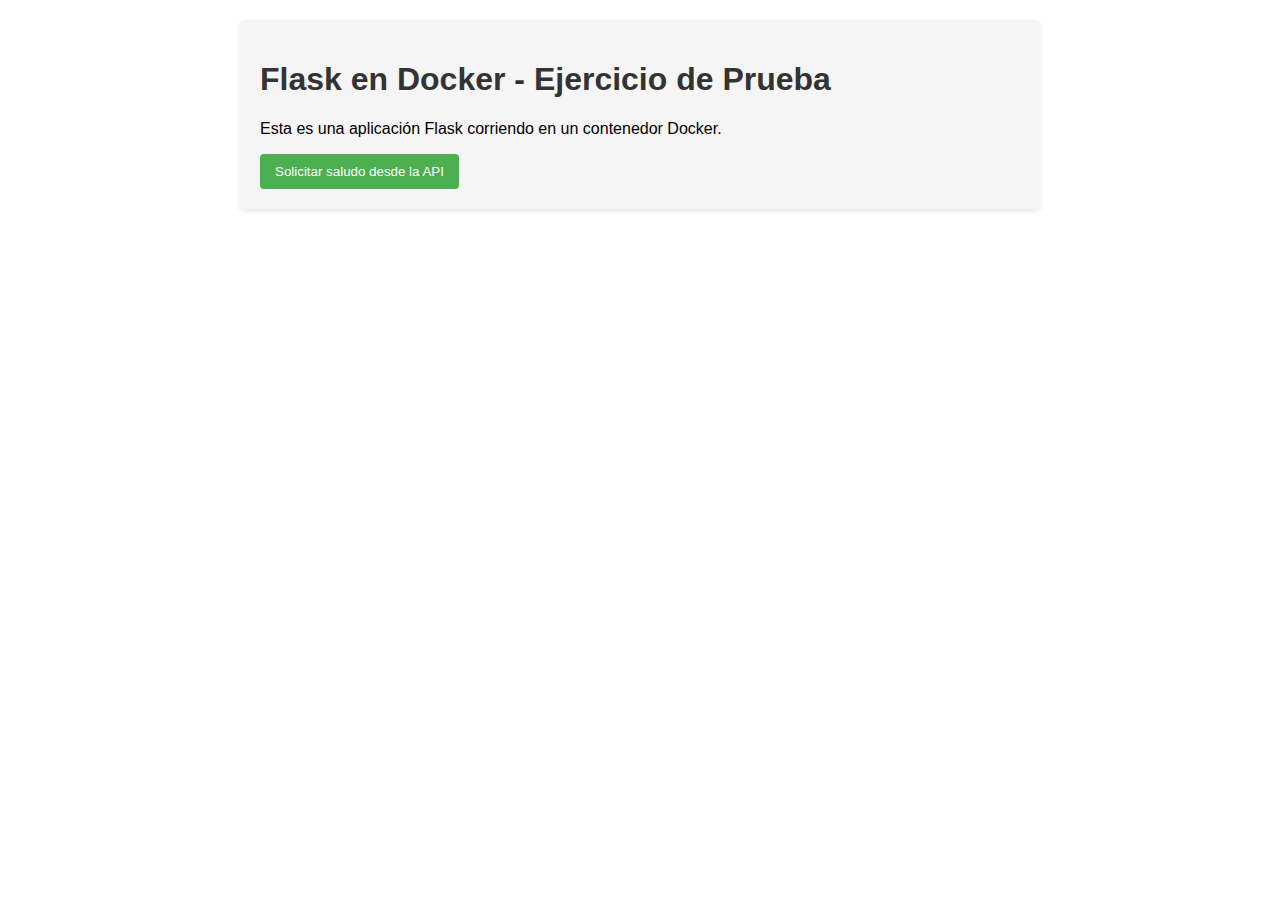
<file: Automatizacion-2/Parcial_2/docker-flask-app/templates/index.html>
<!DOCTYPE html>
<html lang="es">
<head>
  <meta charset="UTF-8">
  <meta name="viewport" content="width=device-width, initial-scale=1.0">
  <title>Flask en Docker</title>
  <style>
    body {
      font-family: Arial, sans-serif;
      max-width: 800px;
      margin: 0 auto;
      padding: 20px;
    }
    .container {
      background-color: #f5f5f5;
      padding: 20px;
      border-radius: 5px;
      box-shadow: 0 2px 5px rgba(0,0,0,0.1);
    }
    h1 {
      color: #333;
    }
    button {
      background-color: #4CAF50;
      color: white;
      padding: 10px 15px;
      border: none;
      border-radius: 4px;
      cursor: pointer;
    }
    button:hover {
      background-color: #45a049;
    }
    #respuesta {
      margin-top: 20px;
      padding: 15px;
      background-color: #e9e9e9;
      border-radius: 5px;
      display: none;
    }
  </style>
</head>
<body>
  <div class="container">
    <h1>Flask en Docker - Ejercicio de Prueba</h1>
    <p>Esta es una aplicación Flask corriendo en un contenedor Docker.</p>
    <button id="btnSaludo">Solicitar saludo desde la API</button>
    <div id="respuesta"></div>
  </div>

  <script>
    document.getElementById('btnSaludo').addEventListener('click', async () => {
      try {
        const response = await fetch('/api/saludo');
        const data = await response.json();
        const respuestaElement = document.getElementById('respuesta');
        respuestaElement.textContent = data.mensaje;
        respuestaElement.style.display = 'block';
      } catch (error) {
        console.error('Error:', error);
      }
    });
  </script>
</body>
</html>
</file>
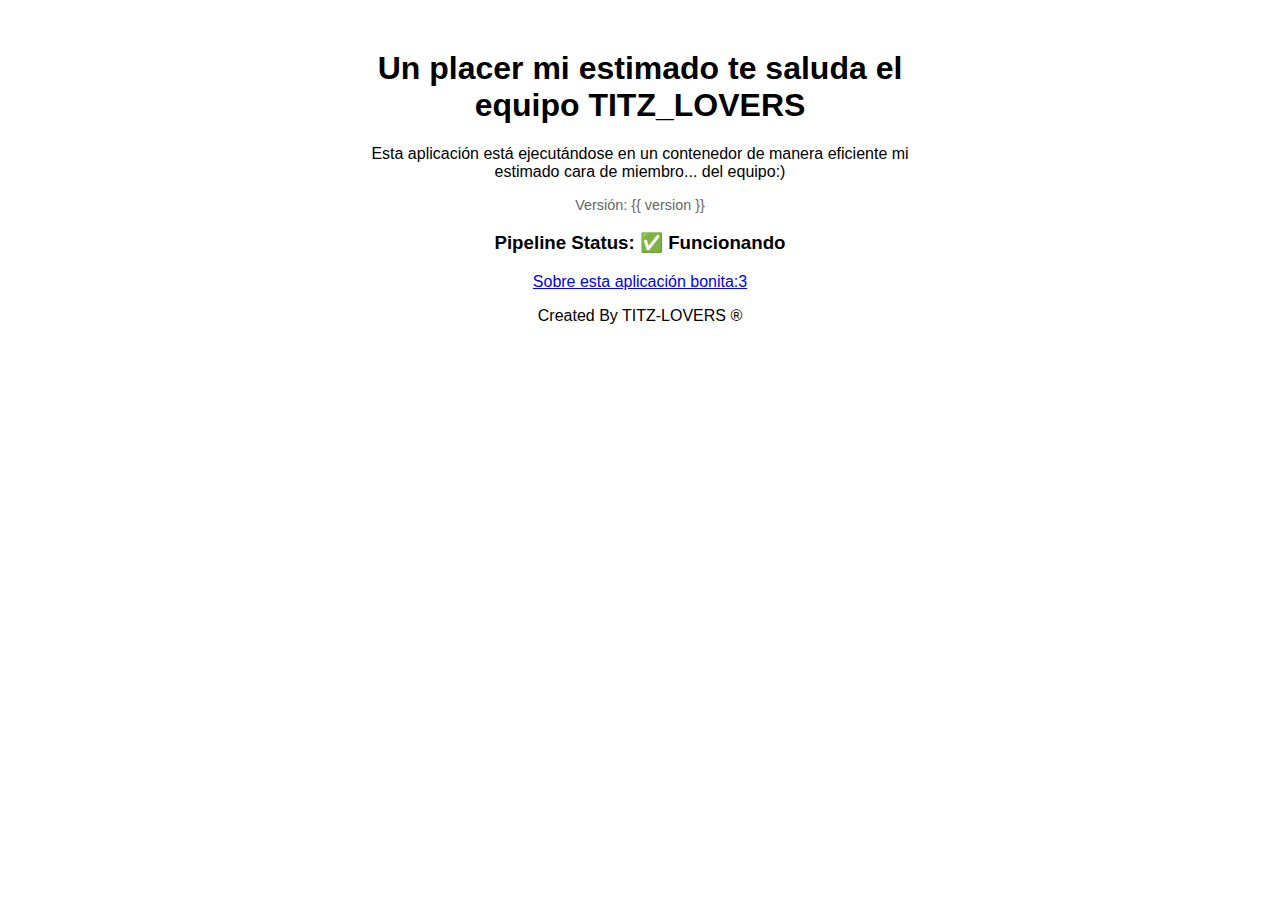
<file: Automatizacion-2/Parcial_2/mi-app-docker/src/templates/index.html>
<!DOCTYPE html>
<html>
<head>
    <title>APP con Docker</title>
    <style>
        body { font-family: Arial; text-align: center; margin-top: 50px; }
        .container { max-width: 600px; margin: 0 auto; }
        .version { color: #666; font-size: 0.9em; }
    </style>
</head>
<body>
    <div class="container">
        <h1>Un placer mi estimado te saluda el equipo TITZ_LOVERS</h1>
        <p>Esta aplicación está ejecutándose en un contenedor de manera eficiente mi estimado cara de miembro... del equipo:)</p>
        <p class="version">Versión: {{ version }}</p>
        <div>
            <h3>Pipeline Status: ✅ Funcionando</h3>
            <p><a href="/about">Sobre esta aplicación bonita:3</a></p>
        </div>
    </div>
<footer>
     Created By TITZ-LOVERS ®
</footer>
</body>
</html>
</file>
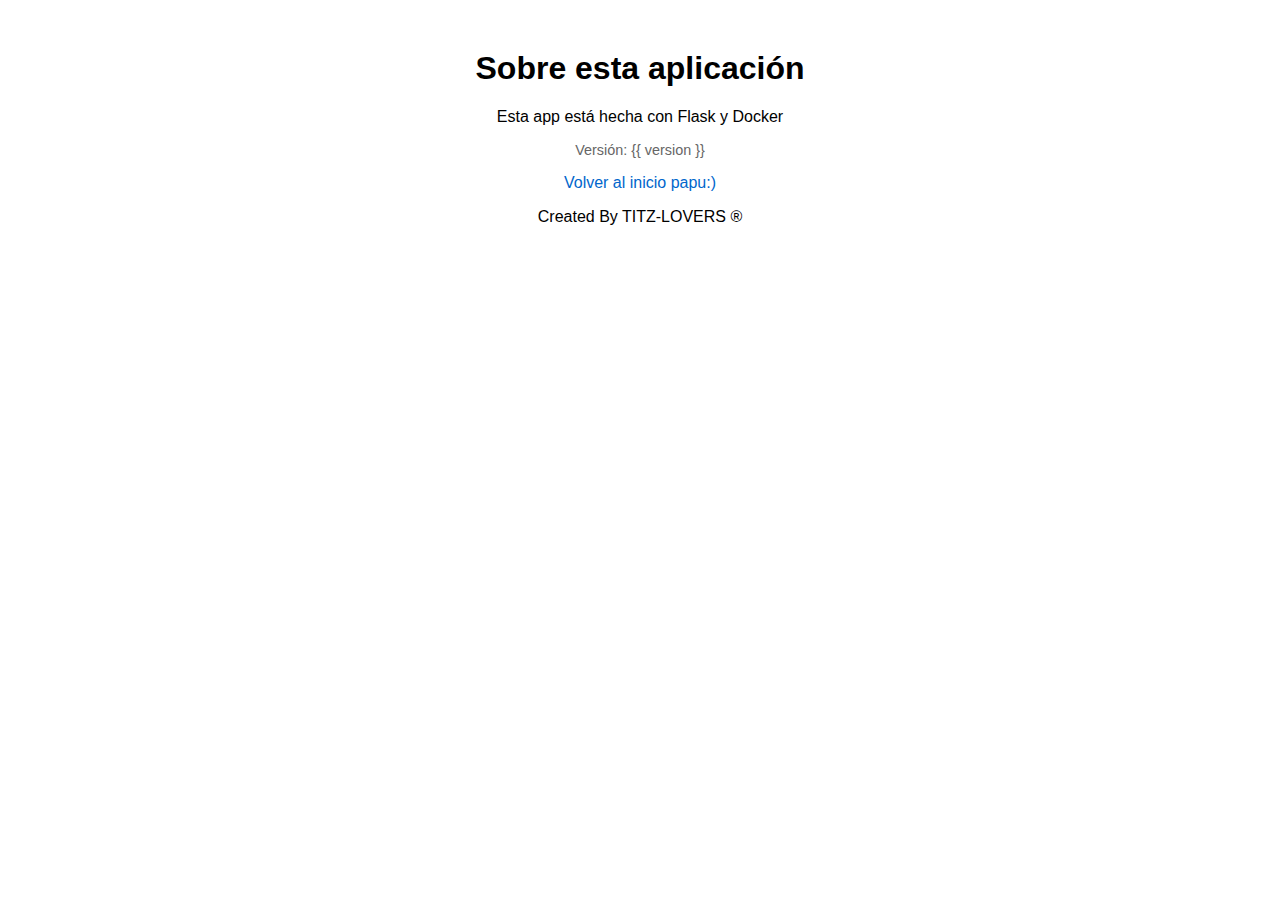
<file: Automatizacion-2/Parcial_2/mi-app-docker/src/templates/about.html>
<!DOCTYPE html>
<html>
<head>
    <title>Acerca de</title>
    <style>
        body { font-family: Arial; text-align: center; margin-top: 50px; }
        .container { max-width: 600px; margin: 0 auto; }
        .version { color: #666; font-size: 0.9em; }
        a { text-decoration: none; color: #0066cc; }
    </style>
</head>
<body>
    <div class="container">
        <h1>Sobre esta aplicación</h1>
        <p>Esta app está hecha con Flask y Docker</p>
        <p class="version">Versión: {{ version }}</p>
        <p><a href="/">Volver al inicio papu:)</a></p>
    </div>
<footer>
     Created By TITZ-LOVERS ®    
</footer>
</body>
</html>
</file>
